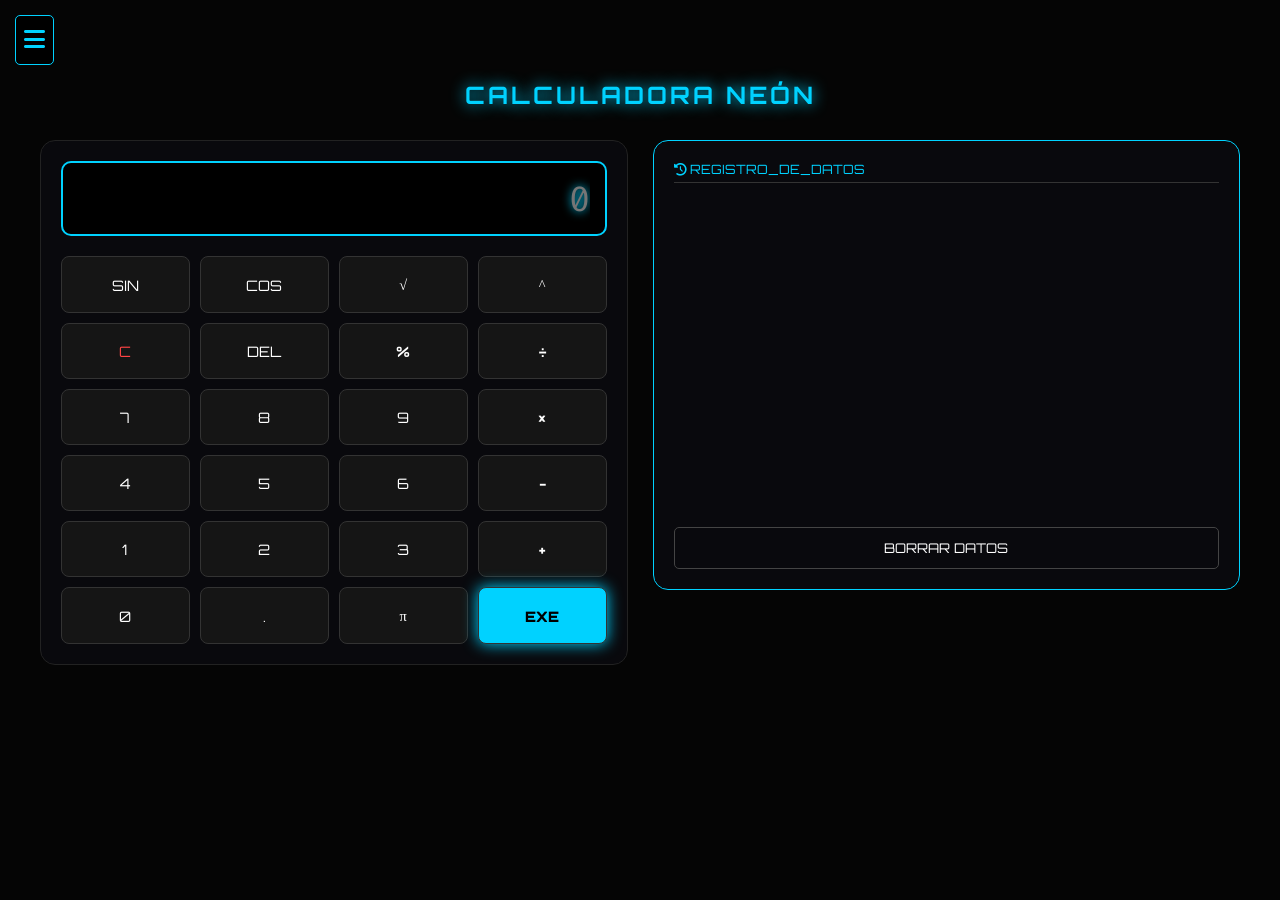
<file: calculadora/index.html>
<!DOCTYPE html>
<html lang="es">
<head>
    <meta charset="UTF-8">
    <meta name="viewport" content="width=device-width, initial-scale=1.0, maximum-scale=1.0, user-scalable=no">
    <title>SISTEMAS MORA - CORE v1.7.0</title>
    <link href="https://fonts.googleapis.com/css2?family=Fira+Code:wght@400;700&family=Orbitron:wght@400;700&display=swap" rel="stylesheet">
    <link rel="stylesheet" href="https://cdnjs.cloudflare.com/ajax/libs/font-awesome/6.0.0/css/all.min.css">
    <style>
        :root { --cyan: #00d2ff; --yellow: #ffeb3b; --dark: #050505; --neon-green: #0f0; --glass: rgba(255, 255, 255, 0.05); }
        * { margin: 0; padding: 0; box-sizing: border-box; -webkit-tap-highlight-color: transparent; }
        body { background: var(--dark); color: white; font-family: 'Fira Code', monospace; overflow-x: hidden; }

        /* --- ANIMACIONES --- */
        @keyframes pulse-neon { 0% { box-shadow: 0 0 5px var(--cyan); } 50% { box-shadow: 0 0 20px var(--cyan); } 100% { box-shadow: 0 0 5px var(--cyan); } }
        @keyframes slideIn { from { transform: translateX(-20px); opacity: 0; } to { transform: translateX(0); opacity: 1; } }

        /* --- NAVEGACIÓN --- */
        .sidebar { position: fixed; top: 0; left: -280px; width: 260px; height: 100%; background: #0a0a0a; border-right: 2px solid var(--cyan); transition: 0.4s cubic-bezier(0.4, 0, 0.2, 1); z-index: 1050; padding-top: 70px; }
        .sidebar.active { left: 0; box-shadow: 10px 0 30px rgba(0, 210, 255, 0.2); }
        .sidebar ul li { padding: 18px 25px; color: #888; cursor: pointer; font-family: 'Orbitron'; transition: 0.3s; border-bottom: 1px solid #111; }
        .sidebar ul li:hover, .sidebar ul li.active { color: var(--cyan); background: var(--glass); border-left: 5px solid var(--cyan); text-shadow: 0 0 10px var(--cyan); }
        .menu-btn { position: fixed; top: 15px; left: 15px; z-index: 1100; color: var(--cyan); font-size: 1.5rem; cursor: pointer; border: 1px solid var(--cyan); padding: 8px; border-radius: 5px; background: rgba(0,0,0,0.9); transition: 0.3s; }
        .menu-btn:hover { box-shadow: 0 0 15px var(--cyan); }

        /* --- LAYOUT --- */
        .tab-content { display: none; padding: 80px 20px 20px; min-height: 100vh; }
        .tab-content.active { display: block; animation: slideIn 0.5s ease-out; }
        .neon-title { font-family: 'Orbitron'; color: var(--cyan); text-shadow: 0 0 15px var(--cyan); text-align: center; margin-bottom: 30px; letter-spacing: 3px; }

        .dashboard-grid { display: grid; grid-template-columns: repeat(auto-fit, minmax(320px, 1fr)); gap: 25px; max-width: 1200px; margin: 0 auto; }
        .card { background: rgba(10, 10, 15, 0.9); border-radius: 15px; padding: 20px; border: 1px solid #222; backdrop-filter: blur(10px); }

        /* --- CALCULADORA AVANZADA --- */
        .calc-display-container { position: relative; margin-bottom: 20px; }
        #result { width: 100%; height: 75px; background: #000; border: 2px solid var(--cyan); color: var(--cyan); font-family: 'Fira Code'; font-size: 2.2rem; text-align: right; padding: 15px; border-radius: 10px; outline: none; animation: pulse-neon 4s infinite; text-shadow: 0 0 10px var(--cyan); }
        
        .keypad { display: grid; grid-template-columns: repeat(4, 1fr); gap: 10px; }
        .keypad button { padding: 18px 5px; background: #151515; border: 1px solid #333; color: white; border-radius: 8px; cursor: pointer; font-family: 'Orbitron'; font-size: 0.9rem; transition: 0.2s; position: relative; overflow: hidden; }
        .keypad button:active { transform: scale(0.92); background: #222; }
        .keypad button::after { content: ''; position: absolute; top: 0; left: 0; width: 100%; height: 100%; background: var(--cyan); opacity: 0; transition: 0.3s; }
        .keypad button:active::after { opacity: 0.1; }
        
        .btn-sci { color: var(--yellow); font-size: 0.75rem; border-color: rgba(255, 235, 59, 0.3); }
        .btn-op { color: var(--cyan); font-weight: bold; }
        .btn-exe { background: var(--cyan) !important; color: #000 !important; font-weight: 900; grid-column: span 1; box-shadow: 0 0 15px var(--cyan); }

        /* --- HISTORIAL --- */
        .history-box { border: 1px solid var(--cyan); height: 450px; display: flex; flex-direction: column; }
        #history-list { flex: 1; overflow-y: auto; padding-right: 5px; }
        .hist-item { padding: 10px; border-bottom: 1px solid #222; animation: slideIn 0.3s ease; display: flex; justify-content: space-between; }
        .btn-clear-hist { width: 100%; padding: 12px; background: transparent; border: 1px solid #444; color: #fff; cursor: pointer; margin-top: 10px; border-radius: 5px; font-family: 'Orbitron'; transition: 0.3s; }
        .btn-clear-hist:hover { background: #ff4444; border-color: #ff4444; box-shadow: 0 0 15px #ff4444; }

        /* --- TERMINAL --- */
        .terminal-box { background: #000; border: 1px solid var(--neon-green); height: 450px; display: flex; flex-direction: column; box-shadow: 0 0 20px rgba(0, 255, 0, 0.1); }
        #terminal-output { flex: 1; overflow-y: auto; color: var(--neon-green); padding: 20px; font-size: 0.85rem; line-height: 1.6; }
        .term-input-line { display: flex; align-items: center; gap: 10px; padding: 15px; background: #050505; border-top: 1px solid #030; }
        #term-input { flex: 1; background: transparent; border: none; color: #fff; outline: none; font-family: 'Fira Code'; font-size: 1rem; }
    </style>
</head>
<body>

    <div class="menu-btn" onclick="toggleSidebar()"><i class="fas fa-bars"></i></div>

    <nav class="sidebar" id="sidebar">
        <div style="padding: 20px; color: var(--cyan); font-family: 'Orbitron'; font-weight: bold; border-bottom: 1px solid #222;">SYSTEM CORE</div>
        <ul>
            <li onclick="openTab('calc-tab')" id="li-calc" class="active"><i class="fas fa-calculator"></i> CALCULADORA</li>
            <li onclick="openTab('term-tab')" id="li-term"><i class="fas fa-terminal"></i> TERMINAL</li>
            <li onclick="openTab('config-tab')" id="li-config"><i class="fas fa-cog"></i> AJUSTES</li>
        </ul>
    </nav>

    <section id="calc-tab" class="tab-content active">
        <h1 class="neon-title">CALCULADORA NEÓN</h1>
        <div class="dashboard-grid">
            <div class="card">
                <div class="calc-display-container">
                    <input type="text" id="result" placeholder="0" readonly>
                </div>
                <div class="keypad">
                    <button class="btn-sci" onclick="input('Math.sin(')">SIN</button>
                    <button class="btn-sci" onclick="input('Math.cos(')">COS</button>
                    <button class="btn-sci" onclick="input('Math.sqrt(')">√</button>
                    <button class="btn-sci" onclick="input('**')">^</button>
                    
                    <button style="color:#ff4444" onclick="clearScreen()">C</button>
                    <button onclick="del()">DEL</button>
                    <button class="btn-op" onclick="input('%')">%</button>
                    <button class="btn-op" onclick="input('/')">÷</button>
                    
                    <button onclick="input('7')">7</button><button onclick="input('8')">8</button><button onclick="input('9')">9</button>
                    <button class="btn-op" onclick="input('*')">×</button>
                    
                    <button onclick="input('4')">4</button><button onclick="input('5')">5</button><button onclick="input('6')">6</button>
                    <button class="btn-op" onclick="input('-')">-</button>
                    
                    <button onclick="input('1')">1</button><button onclick="input('2')">2</button><button onclick="input('3')">3</button>
                    <button class="btn-op" onclick="input('+')">+</button>
                    
                    <button onclick="input('0')">0</button>
                    <button onclick="input('.')">.</button>
                    <button class="btn-sci" onclick="input('Math.PI')">π</button>
                    <button class="btn-exe" onclick="calculate()">EXE</button>
                </div>
            </div>

            <div class="card history-box">
                <div style="color:var(--cyan); font-family:'Orbitron'; font-size:0.8rem; margin-bottom:15px; border-bottom:1px solid #333; padding-bottom:5px;">
                    <i class="fas fa-history"></i> REGISTRO_DE_DATOS
                </div>
                <div id="history-list"></div>
                <button class="btn-clear-hist" onclick="clearHistory()">BORRAR DATOS</button>
            </div>
        </div>
    </section>

    <section id="term-tab" class="tab-content">
        <h1 class="neon-title" style="color:var(--neon-green);">TERMINAL CORE</h1>
        <div class="card terminal-box">
            <div id="terminal-output">> NÚCLEO INICIALIZADO...<br>> ESPERANDO COMANDO...</div>
            <div class="term-input-line">
                <span style="color: var(--neon-green);">MORA@CORE:~$</span>
                <input type="text" id="term-input" autocomplete="off" onkeydown="if(event.key==='Enter') sendCommand()">
                <button onclick="sendCommand()" style="background:var(--neon-green); border:none; padding:5px 15px; cursor:pointer; font-weight:bold; border-radius:4px;">EXE</button>
            </div>
        </div>
    </section>

    <section id="config-tab" class="tab-content">
        <h1 class="neon-title" style="color:var(--yellow);">SISTEMA CONFIG</h1>
        <div class="card" style="max-width:600px; margin:0 auto; border:1px solid var(--yellow);">
            <div style="margin-bottom:20px;">
                <label style="color:var(--yellow); display:block; margin-bottom:10px;">PERSONALIZACIÓN DE INTERFAZ</label>
                <div style="display:flex; justify-content:space-between; align-items:center; padding:10px 0; border-bottom:1px solid #222;">
                    <span>Color Neón Primario:</span>
                    <input type="color" onchange="document.documentElement.style.setProperty('--cyan', this.value)" value="#00d2ff">
                </div>
            </div>
            <button onclick="location.reload()" style="width:100%; padding:15px; background:var(--yellow); border:none; font-family:'Orbitron'; font-weight:bold; cursor:pointer;">REINICIAR NÚCLEO</button>
        </div>
    </section>

    <script>
        // --- NAVEGACIÓN ---
        function toggleSidebar() { document.getElementById('sidebar').classList.toggle('active'); }
        function openTab(tabId) {
            document.querySelectorAll('.tab-content').forEach(t => t.classList.remove('active'));
            document.querySelectorAll('.sidebar ul li').forEach(l => l.classList.remove('active'));
            document.getElementById(tabId).classList.add('active');
            document.getElementById('li-' + tabId.split('-')[0]).classList.add('active');
            if(window.innerWidth < 768) toggleSidebar();
        }

        // --- CALCULADORA ---
        const display = document.getElementById('result');
        const historyList = document.getElementById('history-list');

        function input(v) { 
            if(display.value === "ERR" || display.value === "undefined") display.value = "";
            display.value += v; 
        }
        function clearScreen() { display.value = ""; }
        function del() { display.value = display.value.slice(0, -1); }

        function calculate() {
            if(!display.value) return;
            try {
                let expression = display.value.replace(/×/g, '*').replace(/÷/g, '/');
                let res = eval(expression);
                if(res !== undefined) {
                    const item = document.createElement('div');
                    item.className = 'hist-item';
                    item.innerHTML = `<span>> ${display.value}</span> <span style="color:var(--cyan)">${res}</span>`;
                    historyList.prepend(item);
                    display.value = res;
                }
            } catch(e) { display.value = "ERR"; }
        }
        function clearHistory() { 
            historyList.style.opacity = "0";
            setTimeout(() => { historyList.innerHTML = ""; historyList.style.opacity = "1"; }, 300);
        }

        // --- TERMINAL ---
        function sendCommand() {
            const inp = document.getElementById('term-input');
            const out = document.getElementById('terminal-output');
            const cmd = inp.value.trim().toLowerCase();
            if(!cmd) return;

            out.innerHTML += `<div><span style="color:var(--neon-green)">MORA@CORE:~$</span> ${inp.value}</div>`;
            
            switch(cmd) {
                case 'help': out.innerHTML += "<div>- status: Diagnóstico<br>- clear: Limpiar pantalla<br>- date: Tiempo real<br>- whoami: Identidad</div>"; break;
                case 'clear': out.innerHTML = "> SISTEMA LISTO ..."; break;
                case 'status': out.innerHTML += "<div>> CPU: 0.5% | NÚCLEO NEÓN: OPERATIVO</div>"; break;
                case 'date': out.innerHTML += `<div>> ${new Date().toLocaleString()}</div>`; break;
                case 'whoami': out.innerHTML += "<div>> USUARIO: JESÚS MORA (ADMIN)</div>"; break;
                default: out.innerHTML += `<div>> '${cmd}' no es un comando interno.</div>`;
            }
            inp.value = "";
            out.scrollTop = out.scrollHeight;
        }
    </script>
</body>
</html>
</file>
